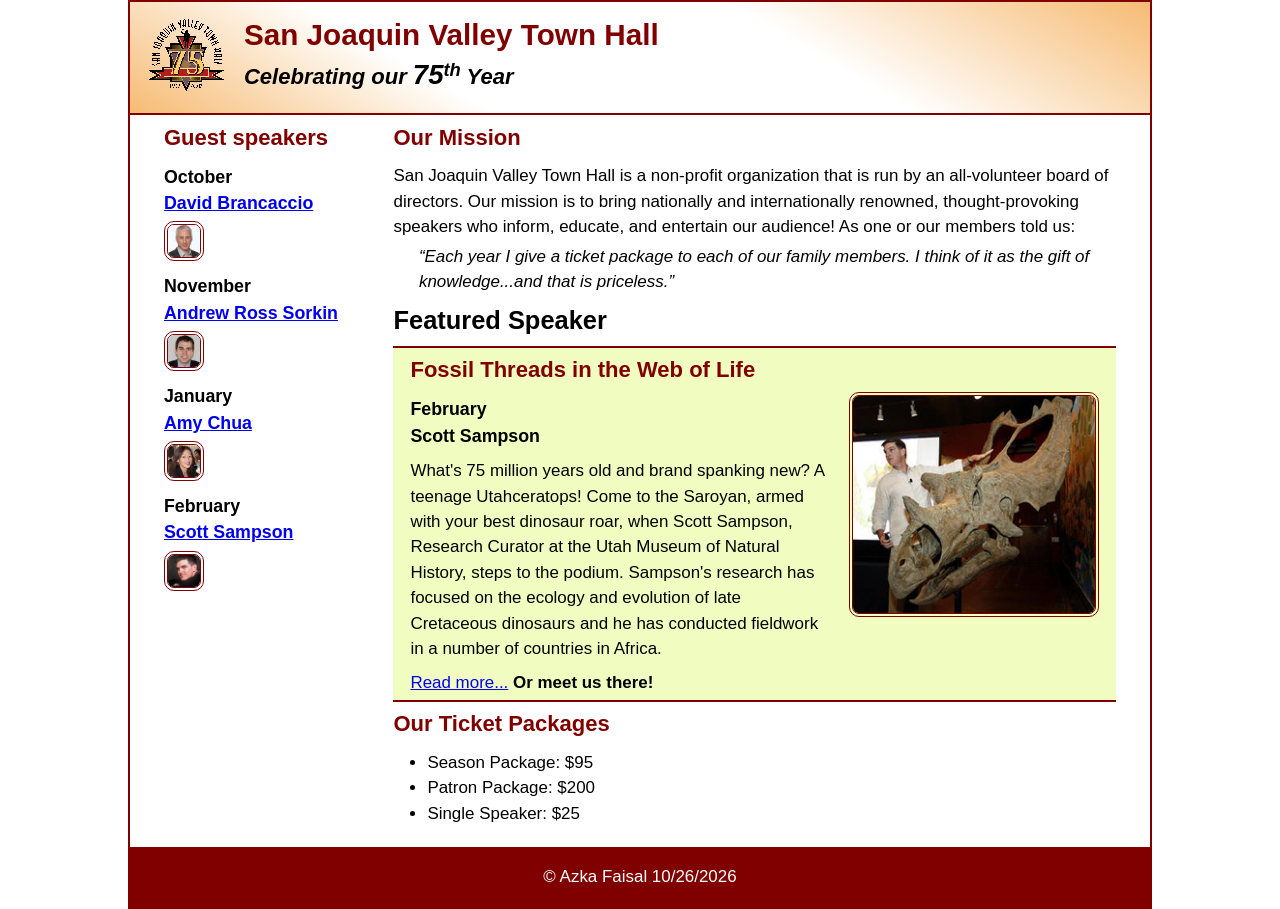
<file: index.html>
<!DOCTYPE html>
<html lang="en">

<head>
	<meta charset="utf-8">
	<title>San Joaquin Valley Town Hall</title>
	<meta name="viewport" content="width=device-width, initial-scale=1">
	<link rel="icon" href="images/favicon.ico">
	<link rel="stylesheet" href="styles/main.css">
</head>

<body>
	<header>

		<a href="index.html" class="image-link">
  <img src="images/town_hall_logo.gif" alt="Town Hall logo" id="logo">
</a>
		
		<h2>San Joaquin Valley Town Hall</h2>
		<h3>Celebrating our <em class="large">75</em><sup>th</sup> Year</h3>
	</header>
	<main>
		<aside>
			<h2>Guest speakers</h2>
			<h3>October<br><a href="speakers/brancaccio.html">David Brancaccio</a></h3>
			<img src="images/brancaccio75.jpg" class= "guest" alt="David Brancaccio photo">
			<h3>November<br><a href="speakers/sorkin.html">Andrew Ross Sorkin</a></h3>
			<img src="images/sorkin75.jpg" class= "guest" alt="Andrew Ross Sorkin photo">
			<h3>January<br><a href="speakers/chua.html">Amy Chua</a></h3>
			<img src="images/chua75.jpg" class= "guest" alt="Amy Chua photo">
			<h3>February<br><a href="speakers/sampson.html">Scott Sampson</a></h3>
			<img src="images/sampson75.jpg" class= "guest" alt="Scott Sampson photo">
		</aside>

		<section>
			<h2>Our Mission</h2>
			<p>San Joaquin Valley Town Hall is a non-profit organization that is run by an 
				all-volunteer board of directors. Our mission is to bring nationally and 
				internationally renowned, thought-provoking speakers who inform, educate, 
				and entertain our audience! As one or our members told us:</p>
			<blockquote>&ldquo;Each year I give a ticket package to each of our family members. 
				I think of it as the gift of knowledge...and that is priceless.&rdquo;</blockquote>

			<h1>Featured Speaker</h1>
			<article class="featured">
				<h2>Fossil Threads in the Web of Life</h2>
				<img src="images/sampson_dinosaur.jpg" alt="Scott Sampson with dinosaur">
				<h3>February<br>
				Scott Sampson</h3>
				<p>What's 75 million years old and brand spanking new? A teenage Utahceratops! 
				Come to the Saroyan, armed with your best dinosaur roar, when Scott Sampson, Research 
				Curator at the Utah Museum of Natural History, steps to the podium. Sampson's research 
				has focused on the ecology and evolution of late Cretaceous dinosaurs and he has conducted 
				fieldwork in a number of countries in Africa.</p>
				<p><a href="speakers/sampson.html">Read more...</a>&nbsp;<b>Or meet us there!</b></p>
			</article>

			<h2>Our Ticket Packages</h2>
			<ul>
				<li>Season Package: $95</li>
				<li>Patron Package: $200</li>
				<li>Single Speaker: $25</li>
			</ul>
		</section>	
	</main>
	<footer>
		<p>&copy; Azka Faisal 10/26/2026</p>
	</footer>
</body>
</html>
</file>
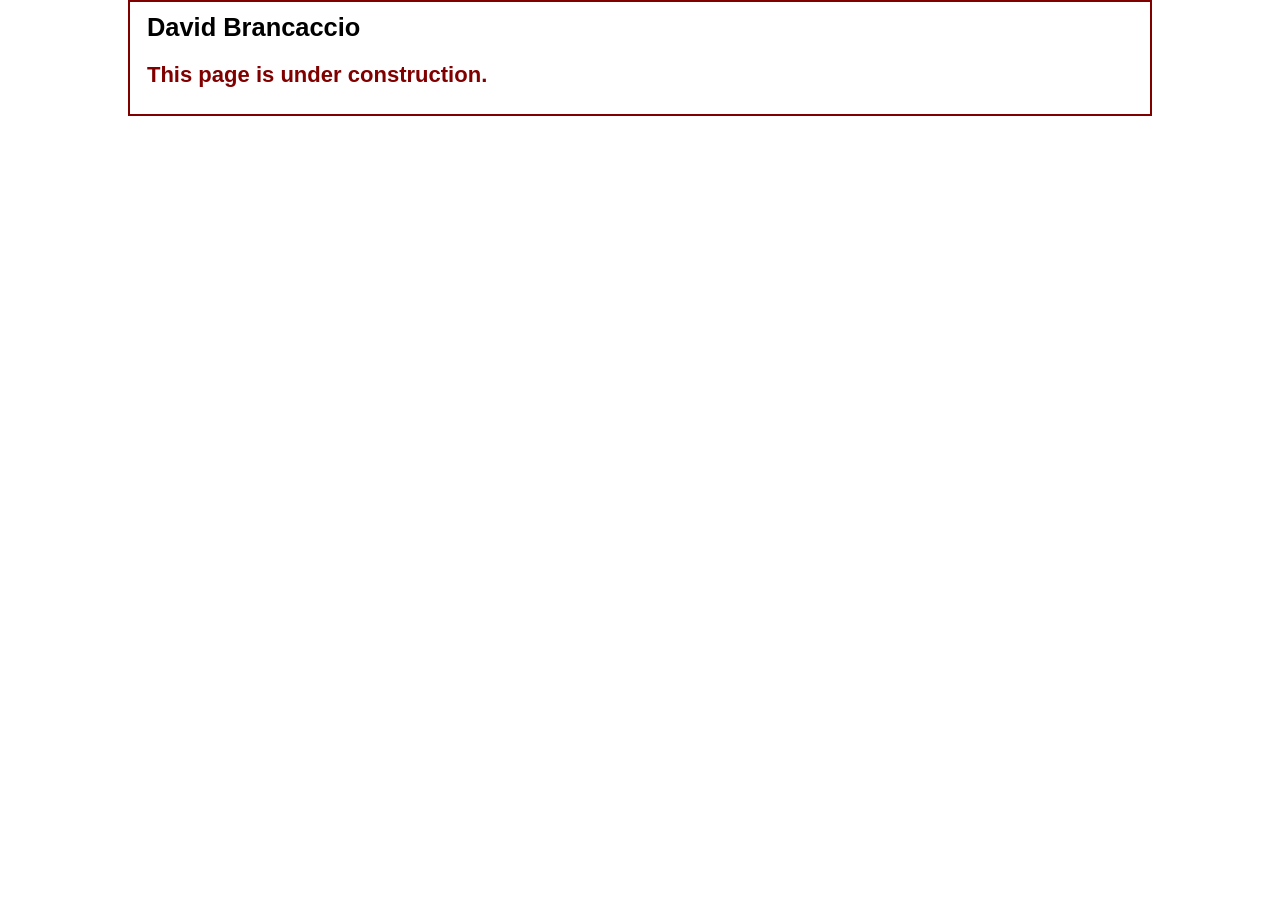
<file: speakers/brancaccio.html>
<!DOCTYPE html>
<html lang="en">

<head>
	<meta charset="utf-8">
	<title>San Joaquin Valley Town Hall</title>
	<link rel="icon" href="../images/favicon.ico">
	<link rel="stylesheet" href="../styles/main.css">
</head>

<body>
	<main>
		<section>
			<h1>David Brancaccio</h1>
			<h2>This page is under construction.</h2>
		</section>
	</main>
</body>

</html>
</file>
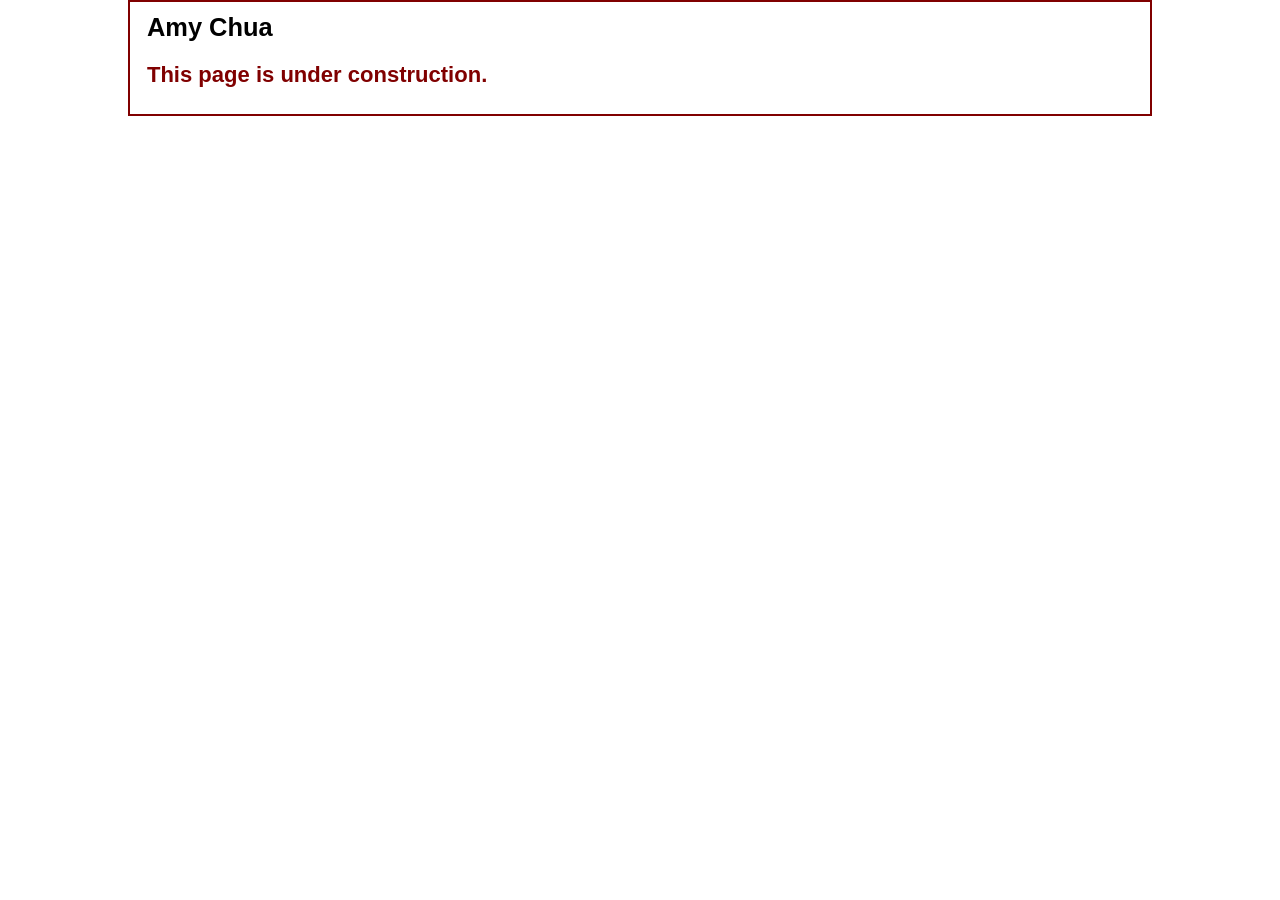
<file: speakers/chua.html>
<!DOCTYPE html>
<html lang="en">

<head>
	<meta charset="utf-8">
	<title>San Joaquin Valley Town Hall</title>
	<link rel="icon" href="../images/favicon.ico">
	<link rel="stylesheet" href="../styles/main.css">
</head>

<body>
	<main>
		<section>
			<h1>Amy Chua</h1>
			<h2>This page is under construction.</h2>
		</section>
	</main>
</body>

</html>
</file>
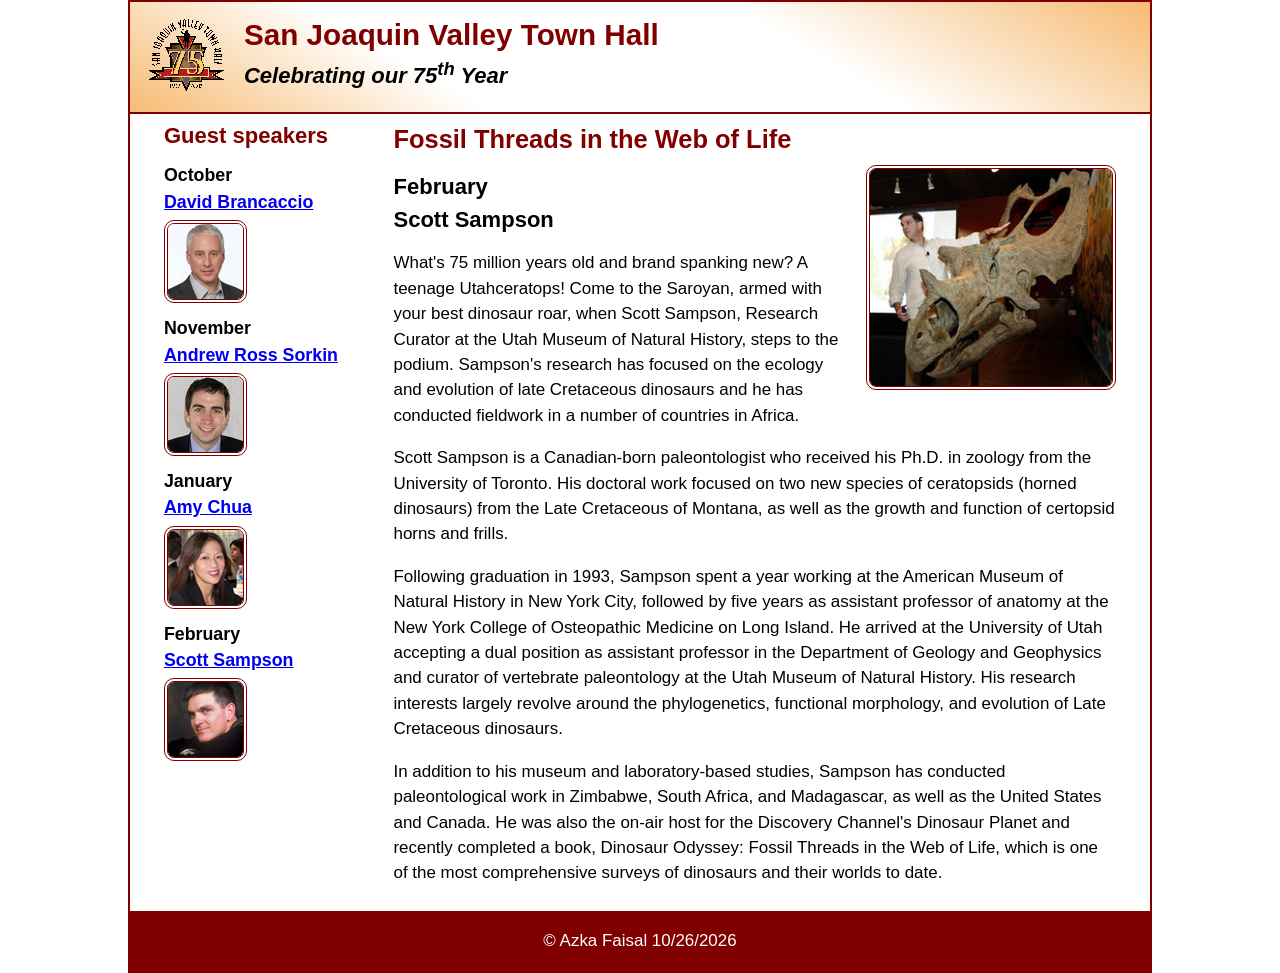
<file: speakers/sampson.html>
<!DOCTYPE html>
<html lang="en">

<head>
	<meta charset="utf-8">
	<title>San Joaquin Valley Town Hall</title>
	<meta name="viewport" content="width=device-width, initial-scale=1">
	<link rel="icon" href="../images/favicon.ico">
	<link rel="stylesheet" href="../styles/main.css">
</head>

<body>
	<header>

		<a href="../index.html" class="image-link">
 	<img src="../images/town_hall_logo.gif" alt="Town Hall logo" id ="logo">
</a>

	
		<h2>San Joaquin Valley Town Hall</h2>
		<h3>Celebrating our <span class="shadow">75<sup>th</sup></span> Year</h3>
	</header>
	<main>
		<aside>
			<h2>Guest speakers</h2>
			<h3>October<br><a href="../speakers/brancaccio.html">David Brancaccio</a></h3>
			<img src="../images/brancaccio75.jpg" alt="David Brancaccio photo">
			<h3>November<br><a href="../speakers/sorkin.html">Andrew Ross Sorkin</a></h3>
			<img src="../images/sorkin75.jpg" alt="Andrew Ross Sorkin photo">
			<h3>January<br><a href="../speakers/chua.html">Amy Chua</a></h3>
			<img src="../images/chua75.jpg" alt="Amy Chua photo">
			<h3>February<br><a href="../speakers/sampson.html">Scott Sampson</a></h3>
			<img src="../images/sampson75.jpg" alt="Scott Sampson photo">
		</aside>
		<section class="speaker">
			<h1>Fossil Threads in the Web of Life</h1>
			<article>
				<img src="../images/sampson_dinosaur.jpg" alt="Scott Sampson with dinosaur">
				<h2>February<br>Scott Sampson</h2>
				<p>What's 75 million years old and brand spanking new? A teenage Utahceratops! Come to the 
				   Saroyan, armed with your best dinosaur roar, when Scott Sampson, Research Curator at the 
				   Utah Museum of Natural History, steps to the podium. Sampson's research has focused on the 
				   ecology and evolution of late Cretaceous dinosaurs and he has conducted fieldwork in a number 
				   of countries in Africa.</p>
				<p>Scott Sampson is a Canadian-born paleontologist who received his Ph.D. in zoology from the 
				   University of Toronto. His doctoral work focused on two new species of ceratopsids (horned 
				   dinosaurs) from the Late Cretaceous of Montana, as well as the growth and function of certopsid 
				   horns and frills.</p>
				<p>Following graduation in 1993, Sampson spent a year working at the American Museum of Natural 
				   History in New York City, followed by five years as assistant professor of anatomy at the New 
				   York College of Osteopathic Medicine on Long Island. He arrived at the University of Utah 
				   accepting a dual position as assistant professor in the Department of Geology and Geophysics 
				   and curator of vertebrate paleontology at the Utah Museum of Natural History. His research 
				   interests largely revolve around the phylogenetics, functional morphology, and evolution of 
				   Late Cretaceous dinosaurs.</p>
				<p>In addition to his museum and laboratory-based studies, Sampson has conducted paleontological 
				   work in Zimbabwe, South Africa, and Madagascar, as well as the United States and Canada. He was 
				   also the on-air host for the Discovery Channel's Dinosaur Planet and recently completed a book, 
				   Dinosaur Odyssey: Fossil Threads in the Web of Life, which is one of the most 
				   comprehensive surveys of dinosaurs and their worlds to date.</p>
			</article>
		</section>
	</main>
	<footer>
		<p>&copy; Azka Faisal 10/26/2026</p>
	</footer>
</body>
</html>
</file>
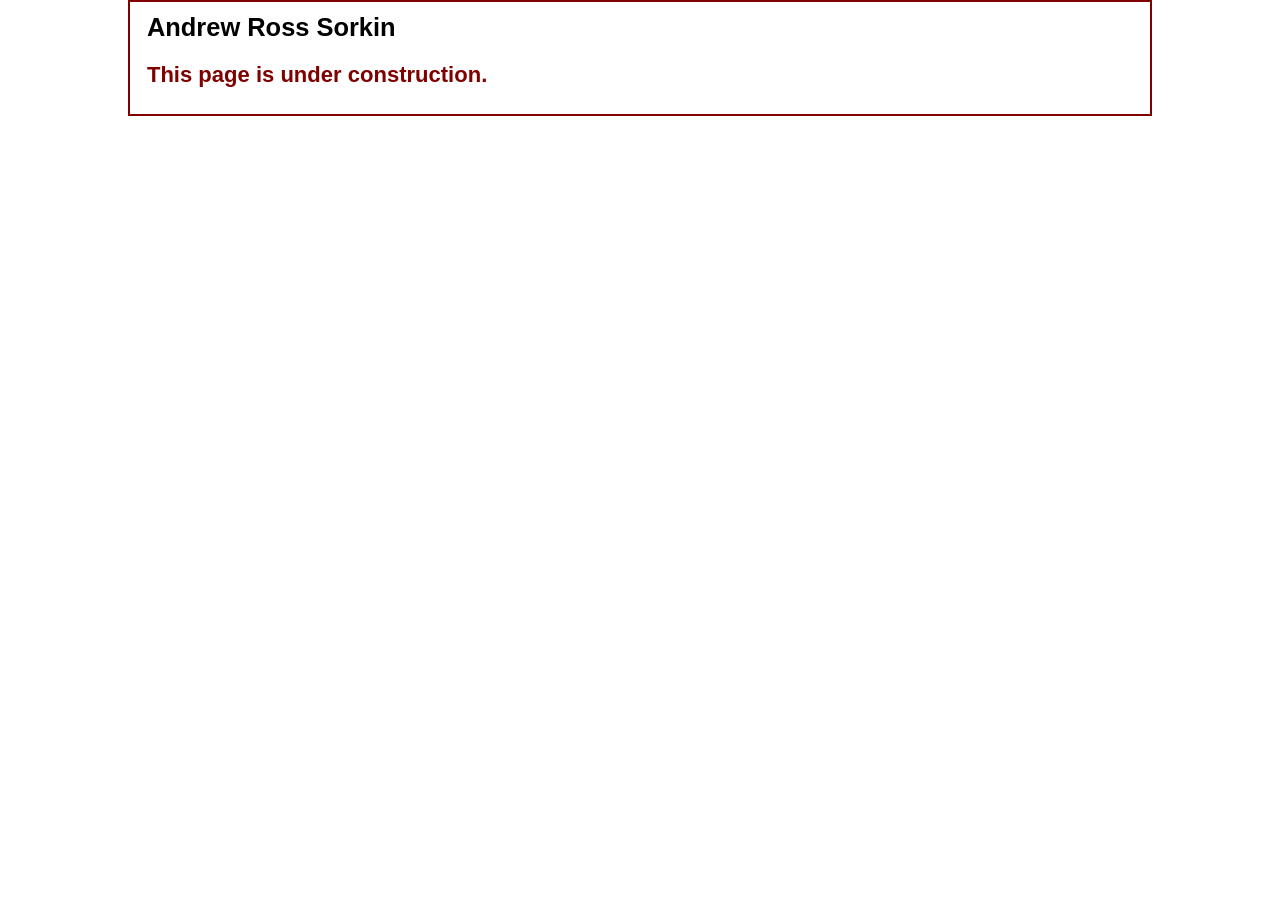
<file: speakers/sorkin.html>
<!DOCTYPE html>
<html lang="en">

<head>
	<meta charset="utf-8">
	<title>San Joaquin Valley Town Hall</title>
	<link rel="icon" href="../images/favicon.ico">
	<link rel="stylesheet" href="../styles/main.css">
</head>

<body>
	<main>
		<section>
			<h1>Andrew Ross Sorkin</h1>
			<h2>This page is under construction.</h2>
		</section>
	</main>
</body>

</html>
</file>
<file: styles/main.css>
/* custom property */
:root {
	--accent-color: #800000;  /* could also be coded #800 */
	--gradient-color: #f6bb73;
}

/* reset */
* {
	margin: 0;
	padding: 0;
	box-sizing: border-box;
}

/* default styles */
body {
	font-family: Arial, Helvetica, sans-serif;
    font-size: 100%;
	width: 80%;
	max-width: 1024px;
	font-size: calc(90% + 0.2vw);
	line-height: 1.5;
	margin: auto;
	border: 2px solid var(--accent-color);
}
a:hover, a:focus{
	font-style: italic;
	color: var(--accent-color);
}
h1, h2, h3, p, ul {
	padding: .25em 0;
}
h1 {
	font-size: 150%;
}
h2 {
	font-size: 130%;
	color: var(--accent-color);
}
h3 {
	font-size: 105%;
}
ul {
	margin-left: 2em;
}

/* the styles for the header */
header {
	border-bottom: 2px solid var(--accent-color);
	line-height:1.2;
	background-image: linear-gradient(
	    30deg, var(--gradient-color) 0%, white 30%, white 65%, var(--gradient-color) 100%);
	& h2 {
		font-size: 175%;
		padding: .5em 0 0 0;
	}
	& h3 {
		font-size: 130%;
		font-style: italic;
		padding-bottom: 1em;
	}
	& img {
		float: left;
		margin: .75em 1em;
	}
}

/* the styles for the main content */
main {
	padding: 0 1em 1em;
	
	& blockquote {
		font-style: italic;
		padding-left: 1.5em;
	}
	& img {
		border: 4px double var(--accent-color);
		border-radius: 10px;
	}
	display: flex;
}

/* the styles for the footer */
footer {
	background-color: var(--accent-color);
	& p {
		text-align: center;
		color: white;
		padding: 1em 0;
	}
}

/* CSS class */
.large {
	font-size: 125%;
}

aside{
flex-basis:25%;
padding-left:1em;
padding-right:1em;	
}

section{
flex-basis:75%;
padding-right:1em;
& img {
	float: right;
	margin-left: 1em;
        margin-bottom: 1em;
		width: 40%;
		min-width: 100px;
		max-width: 250px;
  }

}

#logo{
	width: 40%;
	min-width: 40px;
	max-width: 80px;
}

.guest{
width: 10%;
min-width: 40px;
		max-width: 75px;

}
.featured{
border-top: 2px solid var(--accent-color);
		border-bottom: 2px solid var(--accent-color);
	background-color: rgb(241, 252, 192);
	padding-left:1em;
	padding-right:1em;

overflow: auto;      
}

.speaker{
& h1{
color: var(--accent-color);

}

& h2{

	color:black;
}

& p {
padding-top: .5em;
padding-bottom: .5em;


}

}
</file>
